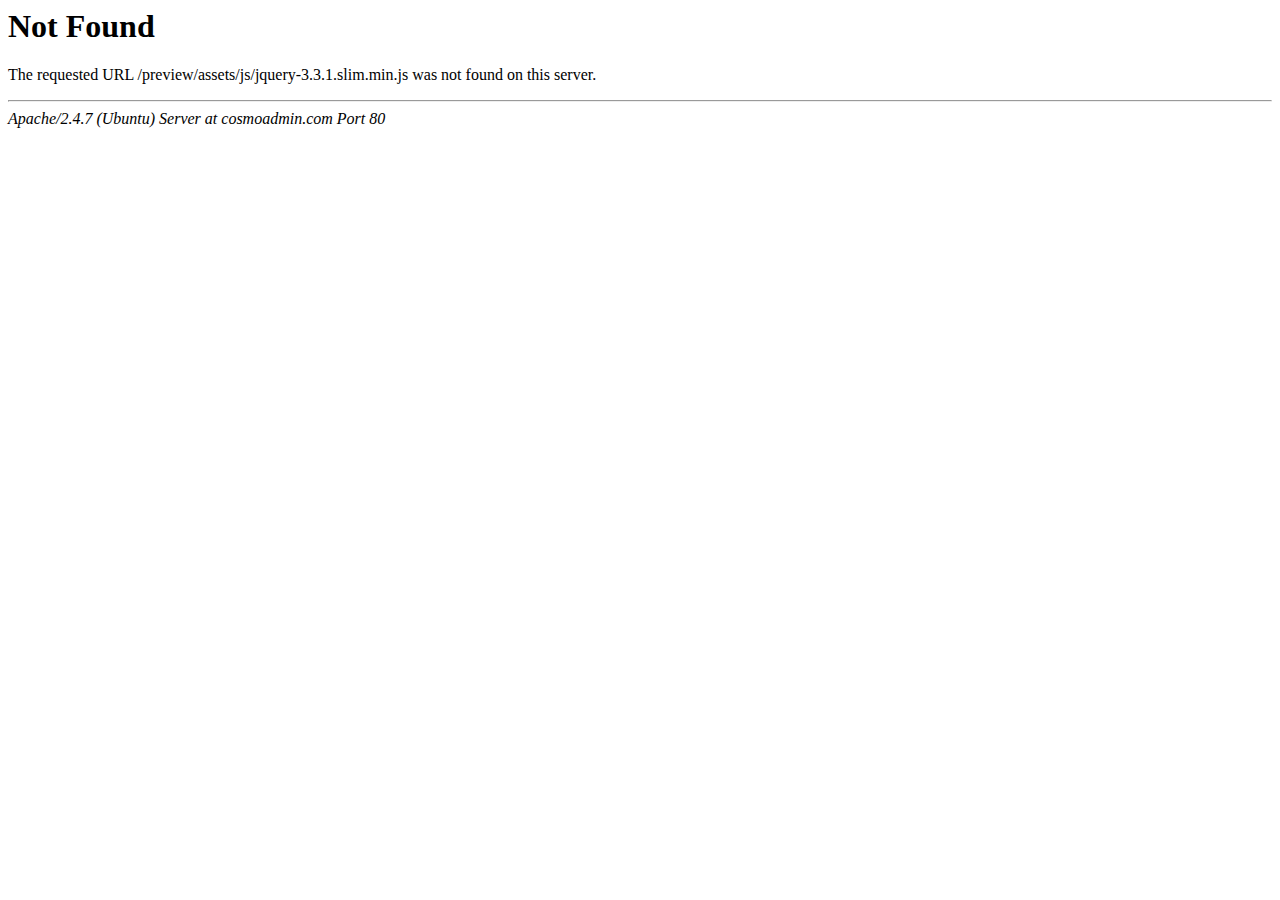
<file: src/assets/js/jquery-3.3.1.slim.min.html>
<!DOCTYPE HTML PUBLIC "-//IETF//DTD HTML 2.0//EN">
<html><head>
<title>404 Not Found</title>
</head><body>
<h1>Not Found</h1>
<p>The requested URL /preview/assets/js/jquery-3.3.1.slim.min.js was not found on this server.</p>
<hr>
<address>Apache/2.4.7 (Ubuntu) Server at cosmoadmin.com Port 80</address>
</body></html>
</file>
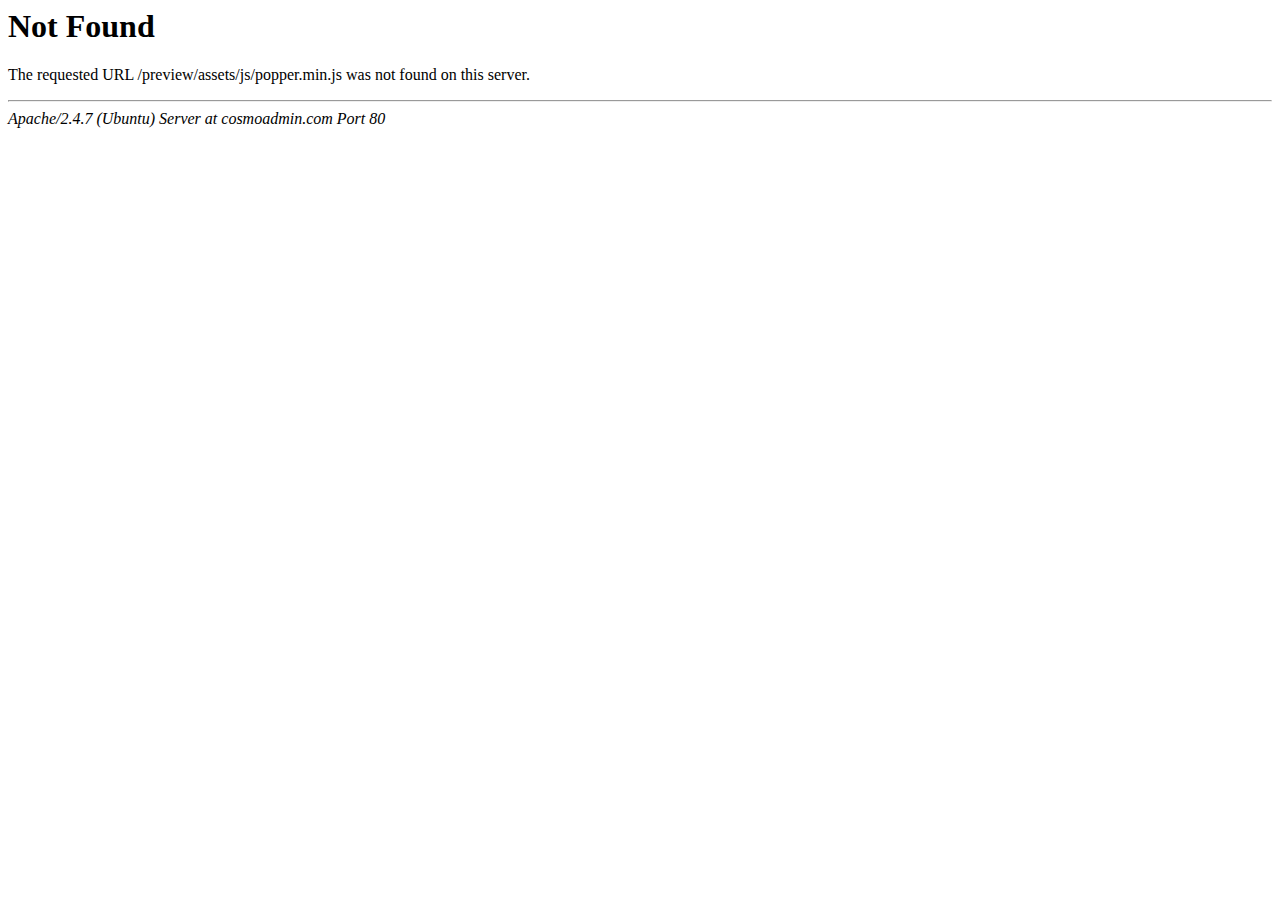
<file: src/assets/js/popper.min.html>
<!DOCTYPE HTML PUBLIC "-//IETF//DTD HTML 2.0//EN">
<html><head>
<title>404 Not Found</title>
</head><body>
<h1>Not Found</h1>
<p>The requested URL /preview/assets/js/popper.min.js was not found on this server.</p>
<hr>
<address>Apache/2.4.7 (Ubuntu) Server at cosmoadmin.com Port 80</address>
</body></html>
</file>
